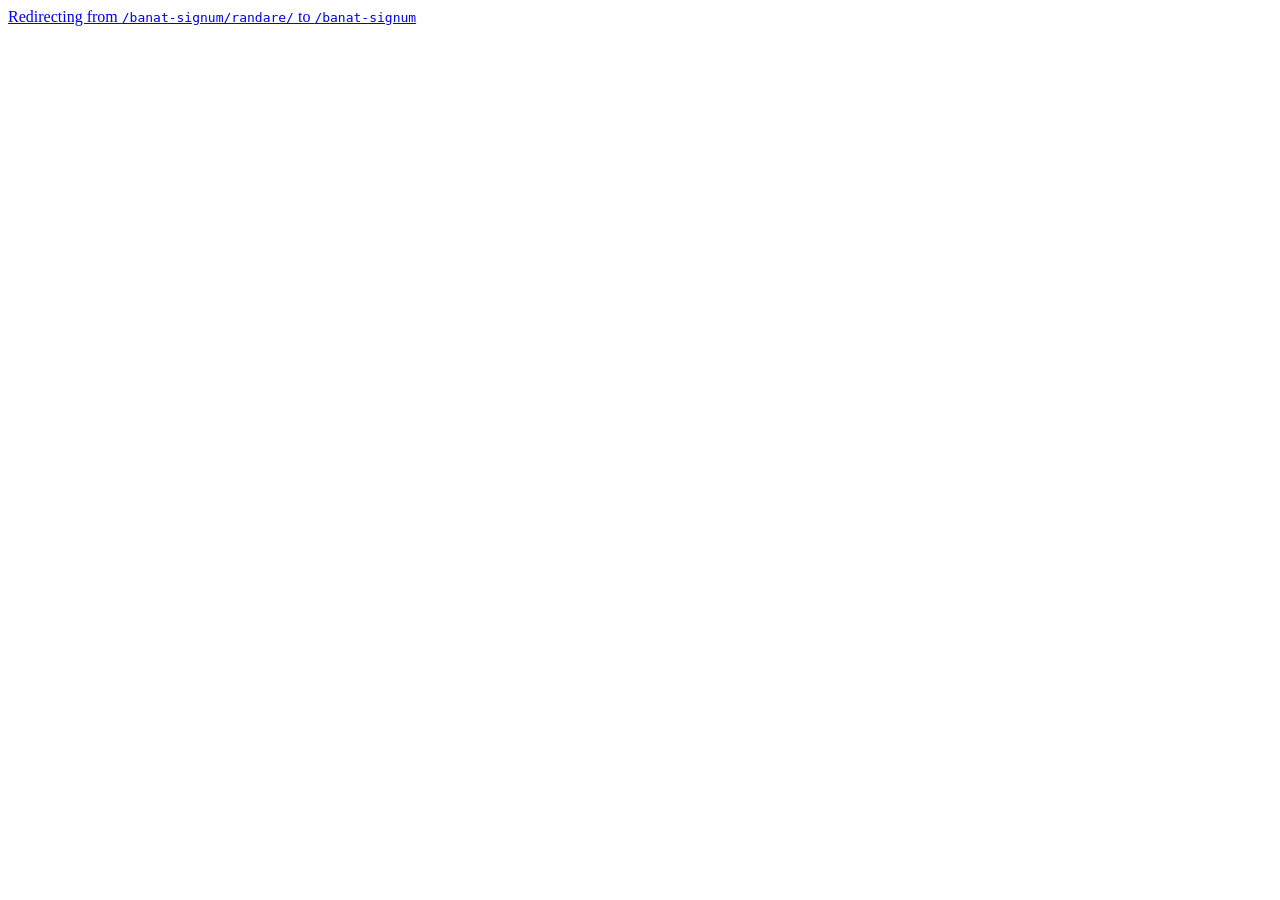
<file: randare/index.html>
<!doctype html><title>Redirecting to: /banat-signum</title><meta http-equiv="refresh" content="2;url=/banat-signum"><meta name="robots" content="noindex"><link rel="canonical" href="https://demo.mrwebsites.ro/banat-signum"><body>	<a href="/banat-signum">Redirecting from <code>/banat-signum/randare/</code> to <code>/banat-signum</code></a></body>
</file>
